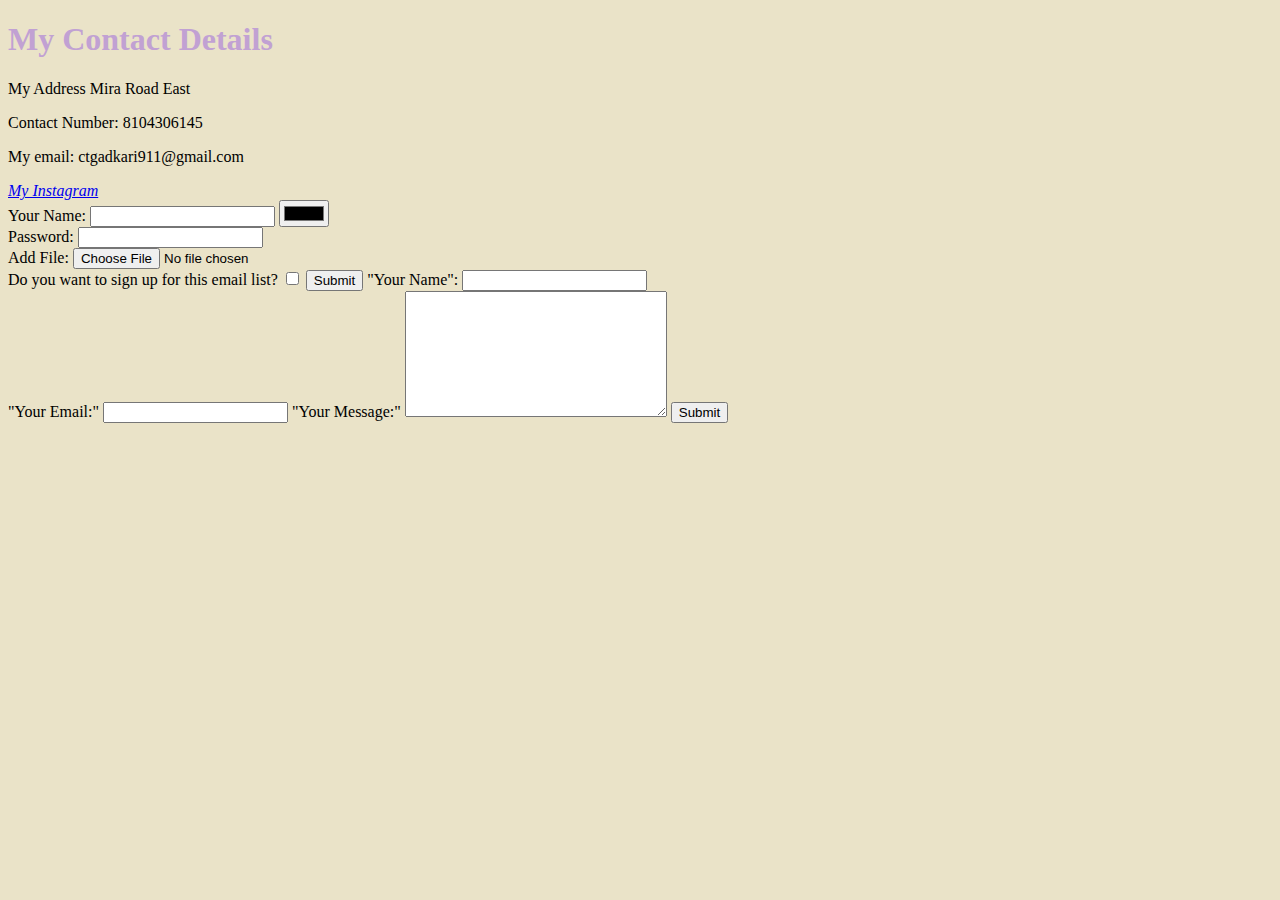
<file: contact-me.html>
<!DOCTYPE html>
<html lang="en" dir="ltr">
  <head>
    <meta charset="utf-8">
    <title>Contact Me</title>
    <link rel="stylesheet" href="css/styles.css">
  </head>
  <body>
    <h1>My Contact Details</h1>
    <p>My Address Mira Road East</p>
    <p>Contact Number: 8104306145</p>
    <p>My email: ctgadkari911@gmail.com</p>
    <a href="https://www.instagram.com/chaitanyyyaaaa/"><em>My Instagram</em></a>
    <form  action="mailto:ctgadkari9@gmail.com" method="post" enctype="text/plain">
      <label>Your Name: </label>
      <input type="text" name="" value="">
      <input type="color" name=""><br>
      <label>Password:</label>
      <input type="password" name="" value=""><br>
      <label>Add File:</label>
      <input type="file" name="" value=""><br>
      <label>Do you want to sign up for this email list?</label>
      <input type="checkbox" name="">
      <input type="submit" name="">
      <label>"Your Name":</label>
      <input type="text" name="yourName" value=""><br>
      <label>"Your Email:"</label>
      <input type="email" name="yourEmail" value="">
      <label>"Your Message:"</label>
      <textarea name="yourMessages" rows="8" cols="30"></textarea>
      <input type="submit" name="">

    </form>
  </body>
</html>
</file>
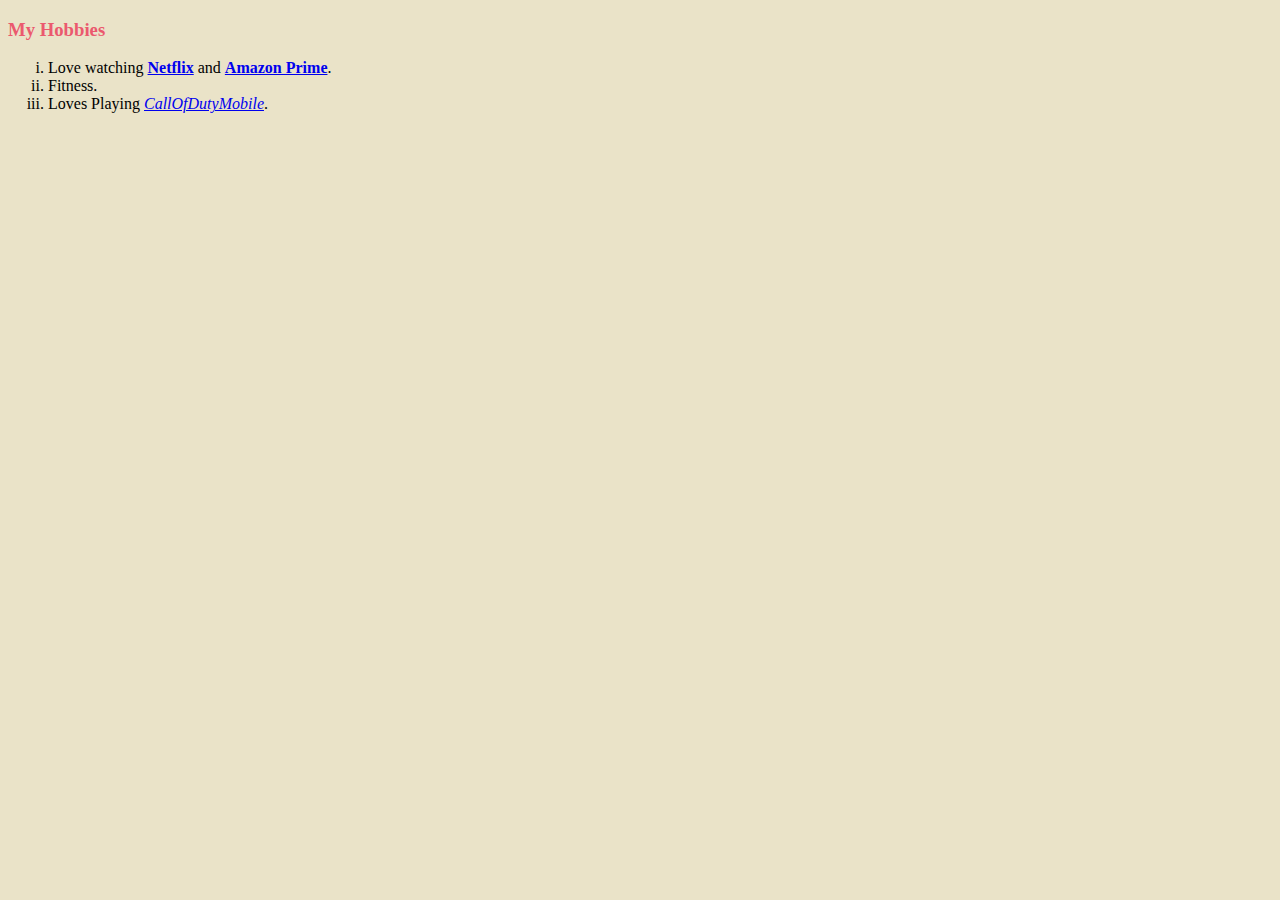
<file: hobbies.html>
<!DOCTYPE html>
<html lang="en" dir="ltr">
  <head>
    <meta charset="utf-8">
    <title>My Hobbies</title>
    <link rel="stylesheet" href="css/styles.css">
  </head>
  <body>
    <h3>My Hobbies</h3>
    <ol type="i">
      <li>Love watching <strong><a href="https://www.netflix.com/browse">Netflix</a></strong> and <strong><a href="https://www.primevideo.com/">Amazon Prime</a></strong>.</li>
      <li>Fitness.</li>
      <li>Loves Playing <em><a href="https://www.callofduty.com/mobile">CallOfDutyMobile</a></em>.</li>
    </ol>

  </body>
</html>
</file>
<file: css/styles.css>
body{
  background-color: #eae3c8;
}
h1{
  color: #c1a1d3;
}

h3{
  color: #eb596e;
}

hr{
  background-color: ;
  border-style: none;
  border-top-style: dotted;
  border-color: grey;
  border-width: 10px;
  height: 0px;
  width: 10%;
}
/*img{
  height: 150px;
}
*/
.Me{
  background-color: gold;

  height: 150px;
}
/*.Me:hover{
  height:150px;
}
*/
</file>
